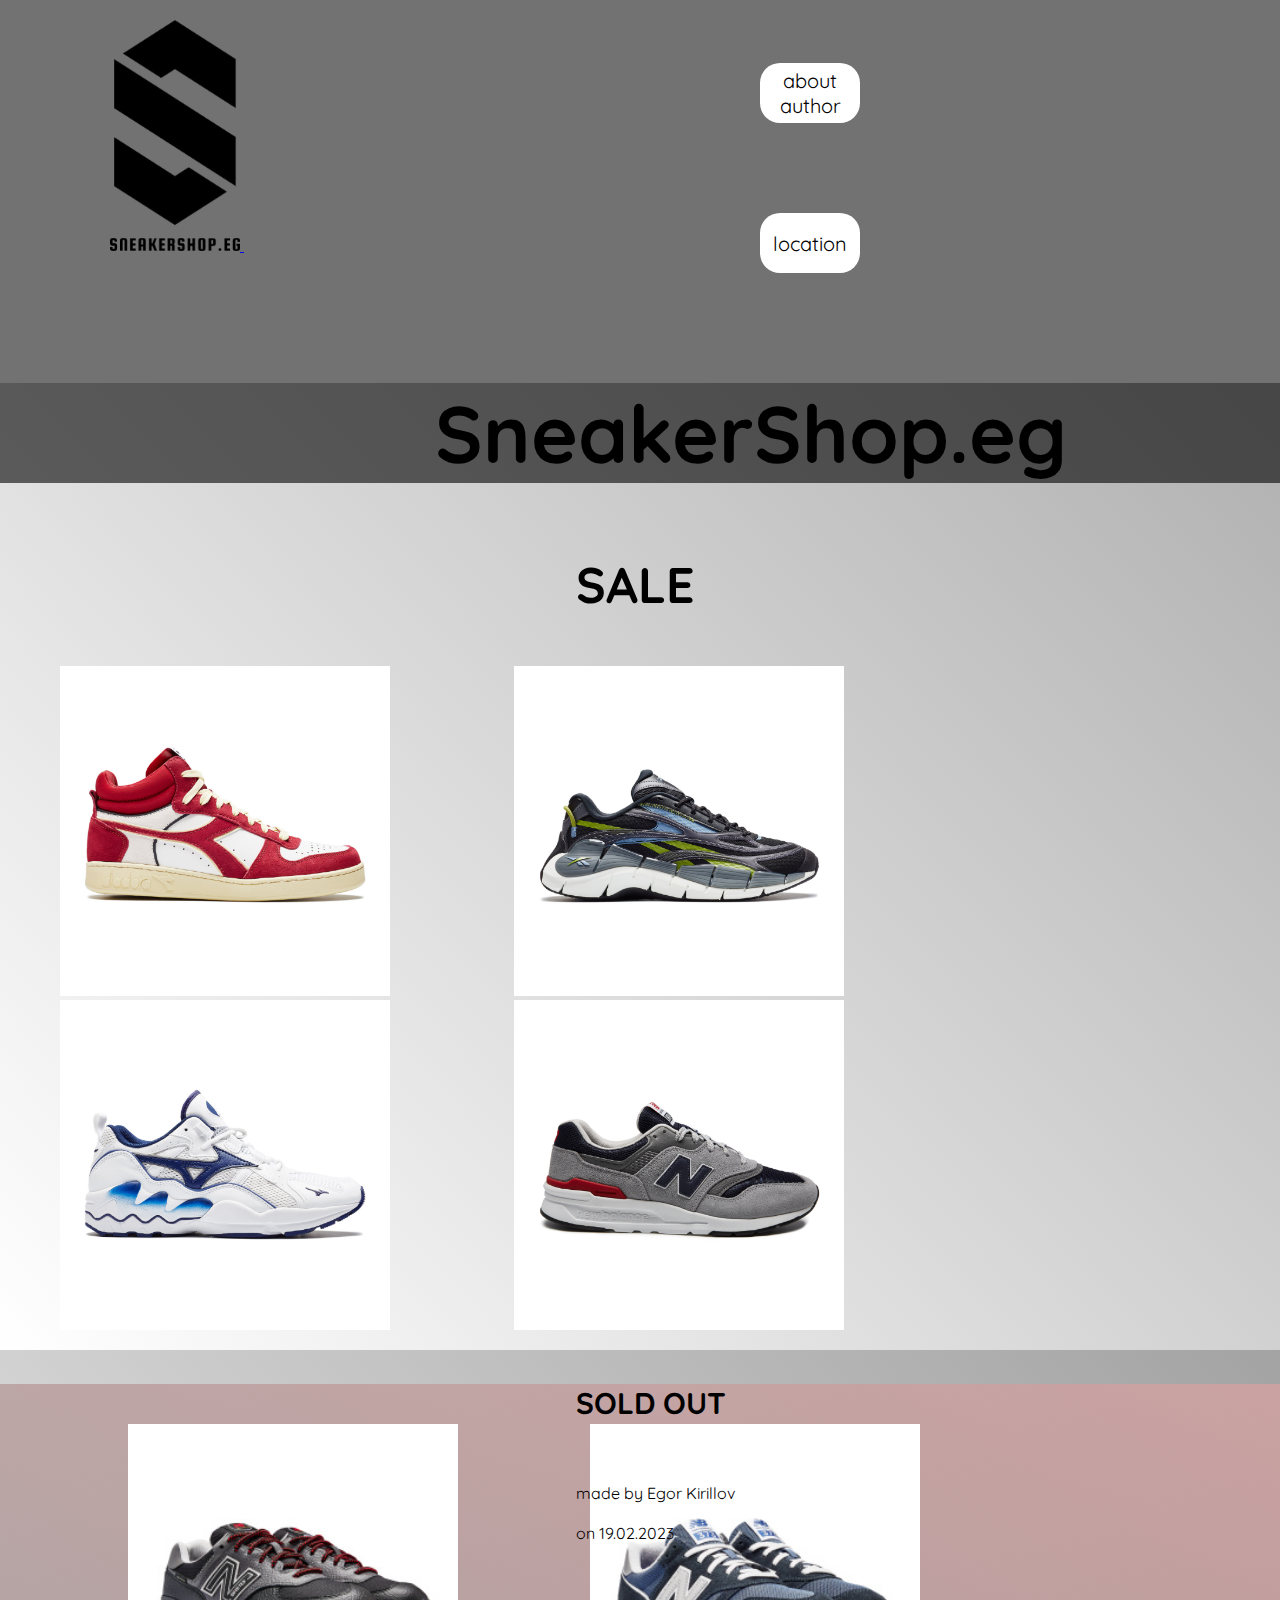
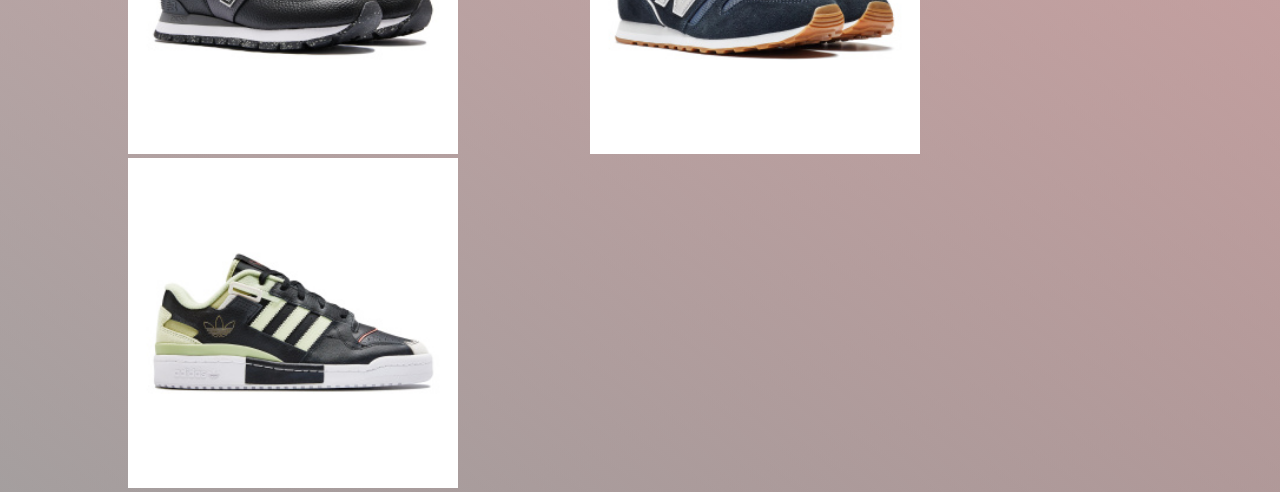
<file: index.html>
<!DOCTYPE html>
<html lang="en">

<head>
    <meta charset="UTF-8">
    <title>SneakerShop.eg</title>
    <link rel="stylesheet" href="style.css">
    <link rel="shortcut icon" href="img/logo_no_text.png">
    <!--шрифт для названия-->
    <link rel="preconnect" href="https://fonts.googleapis.com">
    <link rel="preconnect" href="https://fonts.gstatic.com" crossorigin>
    <link href="https://fonts.googleapis.com/css2?family=Phudu:wght@900&display=swap" rel="stylesheet">
    <!--шрифт для названия-->
    <!---->
    <!---->
    <!--шрифт для сайта-->
    <link rel="preconnect" href="https://fonts.googleapis.com">
    <link rel="preconnect" href="https://fonts.gstatic.com" crossorigin>
    <link href="https://fonts.googleapis.com/css2?family=Quicksand&display=swap" rel="stylesheet">
    <!--шрифт для сайта-->

</head>

<body>
    <div class="navbar">

        <a href="https://girt1k.github.io/coddyKurk_htm_lesson1/" target="_blank">
            <img src="img/logo.png" alt="logo">
        </a>

        <div class="knopka">
            <button>
                <a href="https://girt1k.github.io/coddyKurk_htm_lesson1/" target="_blank">
                    <p>about author</p>
                </a>
            </button>
            <!--ссылка на страницу о нас-->
            <button>
                <a href="https://www.youtube.com/watch?v=HIcSWuKMwOw" target="_blank">
                    <p>location</p>
                </a>
            </button>
            <!--очень важная ссылка-->
        </div>
    </div>


    <!--основная часть сайта-->


    <div class="container">

        <!--название-->

        <div class="name">

            <h1>SneakerShop.eg</h1>

        </div>

        <!--товары-->

        <div class="items">
            <div class="sale">

                <!--скидки-->

                <h2>SALE</h2>

                <a href="sneakers/sneaker1.html"><img src="img/sneakers/sneakers1.jpg" alt=""></a>

                <a href="sneakers/sneaker2.html"><img src="img/sneakers/sneakers2.jpg" alt=""></a>

                <a href="sneakers/sneaker3.html"><img src="img/sneakers/sneakers3.jpg" alt=""></a>

                <a href="sneakers/sneaker4.html"><img src="img/sneakers/sneakers4.jpg" alt=""></a>
            </div>

            <!--распродано-->

            <div class="soldout">

                <h2>SOLD OUT</h2>

                <img src="img/sneakers/sneakers5.jpg" alt="">

                <img src="img/sneakers/sneakers6.jpg" alt="">

                <img src="img/sneakers/sneakers7.jpg" alt="">

            </div>
        </div>
    </div>

    <footer>
        <div class="texttt">
            <p>made by Egor Kirillov</p>
            <p>on 19.02.2023</p>
        </div>
    </footer>

</body>

</html>
</file>
<file: style.css>
/*
шрифт для лого

font-family: 'Quicksand', sans-serif;


шрифт для сайта

font-family: 'Quicksand', sans-serif;
*/

* {
    margin: 0;
    padding: 0;
    box-sizing: border-box;
    font-family: 'Quicksand', sans-serif;
}

body {
    max-height: 150vh;
    background: linear-gradient(to bottom left, #a3a3a3, #fff);
}

.navbar {
    background: rgb(114, 114, 114);
    justify-content: center;
    align-items: center;
    width: 100%;
    height: 100%;
    padding-top: 20px;
    padding: 20px;
}

.navbar a img {
    height: 100%;
    width: 130px;
    margin-left: 90px;
    margin-top: 0px;
    display: inline-block;

}

.knopka {
    margin-left: 40%;
    display: inline-block;
}

.navbar button {
    height: 60px;
    width: 100px;
    font-size: 20px;
    background: rgb(255, 255, 255);
    color: cornsilk;
    margin-left: 10%;
    display: inline;
    margin-bottom: 90px;
    border: 0;
    border-radius: 20px;
}

.navbar button a {
    text-decoration: none;
}

.navbar button a p {
    color: #000000;

}

.container {
    width: 100%;
    height: 100vh;
}

.name {
    font-family: 'Quicksand', sans-serif;
    font-size: 40px;
    background: rgba(0, 0, 0, 0.6);
}

.name h1 {
    margin-left: 34%;
}

.sale h2 {
    font-size: 50px;
    margin: 50px;
    margin-top: 70px;
    margin-left: 45%;
}

.sale img {
    height: 100%;
    margin: 60px;
    margin-bottom: 0;
    margin-top: 0;
    width: 330px;
}

.sale {
    margin-bottom: 50px;
}

.soldout {
    background: linear-gradient(to bottom left, rgba(255, 158, 158, 0.42), rgba(51, 35, 35, 0.38));
}

.soldout h2 {
    font-size: 30px;
    margin-bottom: 2px;
    margin-left: 45%;
}

.soldout img {
    height: 100%;
    width: 20vh;
    margin-left: 10%;
    margin-bottom: 0;
    margin-top: 0;
    width: 330px;
    cursor: pointer;
}

footer {
    height: 100px;
    margin-top: 200px;
}

footer p {
    margin-left: 45%;
    margin-bottom: 20px;
}

.texttt{
    margin-top: 0;
    margin-bottom: 20px;
}
</file>
